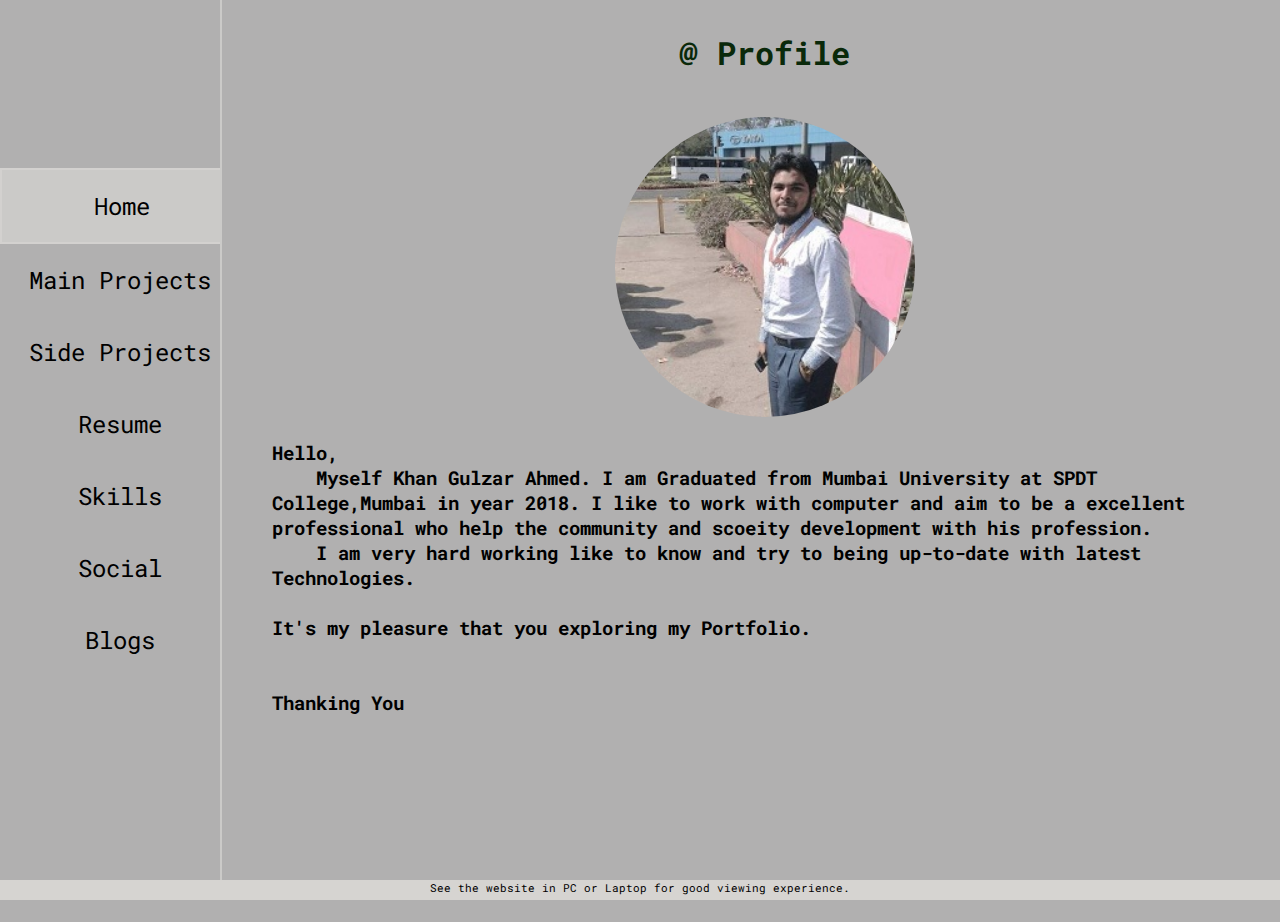
<file: Portfolio/index.html>
<!DOCTYPE html>
<html lang="en">
<head>
    <meta charset="UTF-8">
    <meta http-equiv="X-UA-Compatible" content="IE=edge">
    <meta name="viewport" content="width=device-width, initial-scale=1.0">
    <title>Portfolio</title>
    <link rel="preconnect" href="https://fonts.googleapis.com">
<link rel="preconnect" href="https://fonts.gstatic.com" crossorigin>
<link href="https://fonts.googleapis.com/css2?family=Roboto+Mono:ital,wght@0,100;0,200;0,300;0,400;0,500;0,600;0,700;1,100;1,200;1,300;1,400;1,500;1,600;1,700&display=swap" rel="stylesheet">
</head>
<link rel="stylesheet" href="file/style.css">

<body>
    <div id="main-container">
        
        <div class="navigation">
            <br><br><br><br><br><br><br><br>
            <a href="#home" class="nav-bar" onclick="change(0)">Home</a><br>
            <a href="#mainproject" class="nav-bar" onclick="change(1)">Main Projects</a><br>
            <a href="#projects" class="nav-bar" onclick="change(2)">Side Projects</a><br>
            <a href="#resume"   class="nav-bar" onclick="change(3)">Resume</a><br>
            <a href="#skills" class="nav-bar" onclick="change(4)">Skills</a><br>
            <a href="#social"  class="nav-bar" onclick="change(5)">Social</a>
            <a href="#blogs"  class="nav-bar" onclick="change(6)">Blogs</a>
        </div>
        <div class="show">
            <div class="nav-tab" id="home"><h1> @ Profile</h1> <br>
            <img src="image/profile.jpg" alt="profile" id="profile">
            <h3 style="text-align: left;">Hello,<br> 
                &nbsp;&nbsp;&nbsp; Myself Khan Gulzar Ahmed. I am Graduated from Mumbai University at SPDT College,Mumbai in year 2018. I like to work with computer and aim to be a excellent professional who help the community and scoeity development with his profession. <br>
                &nbsp;&nbsp;&nbsp; I am very hard working like to know and try to being up-to-date with latest Technologies.
                <br><br>
                It's my pleasure that you exploring my Portfolio.
                <br><br><br>
                Thanking You
                </h3>

               
            </div>

            <div class="nav-tab" id="mainproject" style="height: auto;">
                <br>
                <h1> @ Main Projects</h1>
                <p style="padding: 5px 5%;font-size: 25px;">There below is my some web project you can view it an it's source code and download it if you like and want to use.
                    <br><p><b><u>Don't forget to leave some professional comments.</u></b></p>
                </p>
               <table class="project_table" border="1px" style="table-layout: fixed; width: 100%;">
                 
                   <tr>
                       <td width="60%">
                        <h3>
                            One Page Quiz
                        </h3>
                        <p>This is <b>Quiz</b> of 10 question showing score on per Player without database</p>
                    </td>
                    <td>
                        <a class="source"  href="https://github.com/Khan-Gulzar-Ahmed/Name-Quiz" target="_blank">View Source code</a>
                        <a  class="watch" href="https://neog-quiz.netlify.app/" target="_blank">Watchout</a>
                    </td>
                    </tr>
                    <tr>
                        <td>
                         <h3>
                             First CLI app
                         </h3>
                         <p> CLI quiz app play and see the score have fun.This app made using <b>Node JS</b> </p>
                     </td>
                     <td>
                        <a class="source"  href="https://github.com/Khan-Gulzar-Ahmed/First-CLI-app" target="_blank">View Source code</a>
                         <a  class="watch" href="https://replit.com/@Gulzar-AhmedAhm/quiz-new-algo#index.js" target="_blank">Watchout</a>
                     </td>
                     </tr>
                    <tr>
                        <td>
                         <h3>
                             Banana Translation
                         </h3>
                         <p> Translating English to Funny Banana(Minionese) Language using <b>Vanilla JS</b> </p>
                     </td>
                     <td>
                         <a class="source"  href="https://github.com/Khan-Gulzar-Ahmed/Banana-language-translation" target="_blank">View Source code</a>
                         <a  class="watch" href="https://funny-banana-language.netlify.app/" target="_blank">Watchout</a>
                     </td>
                     </tr>
                     <tr>
                        <td>
                         <h3>
                             Mandalorian Funny Translation
                         </h3>
                         <p> Translating English to Funny Mandalorian Language using <b>Vanilla JS</b> </p>
                     </td>
                     <td>
                         <a class="source"  href="https://github.com/Khan-Gulzar-Ahmed/funny-mandalorian-talk" target="_blank">View Source code</a>
                         <a  class="watch" href="https://mandalorian.netlify.app/" target="_blank">Watchout</a>
                     </td>
                     </tr>
                     <tr>
                        <td>
                         <h3>
                             Know Your Emotions
                         </h3>
                         <p>Copy Paste the emoji to Know the meaning made of Emoji using <b> Reat JS</b> </p>
                     </td>
                     <td>
                         <a class="source"  href="https://codesandbox.io/s/fing-the-emoji-forked-pw7ly" target="_blank">View Source code</a>
                         <a  class="watch" href="https://pw7ly.csb.app/" target="_blank">Watchout</a>
                     </td>
                     </tr>
                     <tr>
                        <td>
                         <h3>
                             Find the Books
                         </h3>
                         <p>This app Help to find the good Books based on rating made using <b> Reat JS</b> </p>
                     </td>
                     <td>
                         <a class="source"  href="https://codesandbox.io/s/nice-cohen-tr4l8" target="_blank">View Source code</a>
                         <a  class="watch" href="https://tr4l8.csb.app/" target="_blank">Watchout</a>
                     </td>
                     </tr>
                     <tr>
                        <td>
                         <h3>
                             Cash Register
                         </h3>
                         <p>This app Help you to know how much change you have to give back customer This project made using <b>Vanila JS</b></p>
                     </td>
                     <td>
                         <a class="source"  href="https://github.com/Khan-Gulzar-Ahmed/change-the-amount" target="_blank">View Source code</a>
                         <a  class="watch" href="https://change-amount.netlify.app/" target="_blank">Watchout</a>
                     </td>
                     </tr>
                     <tr>
                        <td>
                         <h3>
                             Is This Number is Lucky or Not ?
                         </h3>
                         <p>Check whether given number is your lucky number or not. This project made using <b> Vanilla JS</b> </p>
                     </td>
                     <td>
                         <a class="source"  href="https://github.com/Khan-Gulzar-Ahmed/lucky-dob" target="_blank">View Source code</a>
                         <a  class="watch" href="https://lucky-d-o-b.netlify.app/" target="_blank">Watchout</a>
                     </td>
                     </tr>
                     <tr>
                        <td>
                         <h3>
                             Fun With Triangle
                         </h3>
                         <p>Let's Understand the Triangle and Calculate in some Funny way.This project is made using  <b> Vanilla JS</b> </p>
                     </td>
                     <td>
                         <a class="source"  href="https://github.com/Khan-Gulzar-Ahmed/fun-with-triangle" target="_blank">View Source code</a>
                         <a  class="watch" href="https://trianguler-fun.netlify.app/" target="_blank">Watchout</a>
                     </td>
                     </tr>
                     <tr>
                        <td>
                         <h3>
                             Is your DOB palindrome? Find Palindrome Date.
                         </h3>
                         <p>Check and find the Palindrome date near to your DOB.This project is made using  <b> Vanilla JS</b> </p>
                     </td>
                     <td>
                         <a class="source"  href="https://github.com/Khan-Gulzar-Ahmed/palindrome" target="_blank">View Source code</a>
                         <a  class="watch" href="https://palindrome-past-future.netlify.app/" target="_blank">Watchout</a>
                     </td>
                     </tr>
                     <tr>
                        <td>
                         <h3>
                             Check your Profit and Loss
                         </h3>
                         <p>Check is stock market is profitable for you.This project is made using  <b> Vanilla JS</b> </p>
                     </td>
                     <td>
                         <a class="source"  href="https://github.com/Khan-Gulzar-Ahmed/stock-profit---loss" target="_blank">View Source code</a>
                         <a  class="watch" href="https://profit-n-loss.netlify.app/" target="_blank">Watchout</a>
                     </td>
                     </tr>
                   
                 
                  
                    
                
                    </table>
          
                </div>

            <div class="nav-tab" id="projects" style="height: auto;">
                <br>
                <h1> @ Side Projects</h1>
                <p style="padding: 5px 5%;font-size: 25px;">There below is my some web project you can view it an it's source code and download it if you like and want to use.
                    <br><p><b><u>Don't forget to leave some professional comments.</u></b></p>
                </p>
               <table class="project_table" border="1px" style="table-layout: fixed; width: 100%;">
                   <tr>
                       <td width="60%">
                        <h3>
                                Small PHP Project
                        </h3>
                        <p>This project is base on <b>Quiz</b> project using <b>PHP,mysql</b>> with admin login and logout system. Admin can see all the Player Score <b>(including database mysql!)</b></p>
                    </td>
                    <td>
                        <a class="source" href="https://github.com/Khan-Gulzar-Ahmed/NeoG-Camp/tree/main/Project_1" target="_blank">
                        View Source code</a>
                    </td>
                    </tr>
                 
                    <tr>
<td>

                        <h3>
                            Character and Words Counter 
                        </h3>
                        <p>Type the sentence or copy past to count the number of charaters and words</p>
                    </td><td>
                        <a class="source"  href="https://github.com/Khan-Gulzar-Ahmed/NeoG-Camp/tree/main/text%26word_counter" target="_blank">View Source code</a>
                        <a  class="watch" href="https://text-word-counter.netlify.app/" target="_blank">Watchout</a>
                    </td>
                    </tr>
                    <tr>
<td>
                        <h3>
                            Tempreture Convertor
                        </h3>
                        <p>Convert Tempreture from Degree Ferenhite to Degree Celcius and vice versa </p>
                    </td><td>
                        <a  class="source" href="https://github.com/Khan-Gulzar-Ahmed/NeoG-Camp/tree/main/Tempreture" target="_blank">View Source code</a>
                        <a class="watch"  href="https://temp-convertor.netlify.app/" target="_blank">Watchout</a>
                    </td>
                    </tr>
                    <tr>
<td>
                        <h3>
                            Stop Watch
                        </h3>
                        <p>Simple Stop Watch</p>
                    </td>
                    <td>
                        <a class="source"  href="https://github.com/Khan-Gulzar-Ahmed/NeoG-Camp/tree/main/stopwatch" target="_blank">View Source code</a>
                        <a class="watch"  href="https://watch-stop.netlify.app/" target="_blank">Watchout</a>
                    </td>
                    </tr>
                    <tr>
<td>
                        <h3>
                            Backgroung Color Changer
                        </h3>
                        <p>Change backgroung by only one click change background-color and text color simultaneously</p>
                    </td><td>
                        <a  class="source" href="https://github.com/Khan-Gulzar-Ahmed/NeoG-Camp/tree/main/backgroundchanger" target="_blank">View Source code</a>
                        <a class="watch"  href="https://chng-background.netlify.app/" target="_blank">Watchout</a>
                    </td>
                    </tr>
                    <tr>
<td>
                        <h3>
                            Image Slider 
                        </h3>
                        <p>Five Images Sliding by next and previous buttons </p>
                    </td><td>
                        <a class="source"  href="https://github.com/Khan-Gulzar-Ahmed/NeoG-Camp/tree/main/imageslider" target="_blank">View Source code</a>
                        <a  class="watch"  href="https://slideimages.netlify.app/" target="_blank">Watchout</a>
                    </td>
                    </tr>
                    

                    </table>
          
                </div>
            <div class="nav-tab" id="resume" >
                <h1> @ Resume</h1>
                <br>
                        <iframe src="image/Gulzar_Resume.jpg" frameborder="5px" width="800px" height="700px"></iframe>
                     
                        
              </div>
            <div class="nav-tab" id="skills">
                <h1> @ Skills</h1>
                <br>
                
                <ul>
                    <h2>familiar with below Programming Languages</h2>
                    <li> HTML </li>
                    <br>
                    <li> CSS </li>
                    <br>
                    <li> Vanilla Javascript </li>
                    <br>
                    <li> PHP </li>
                    <br>
                    <li> Basics of : Core Java & Advance Java </li>
                    <br>
                    <li> C++ </li>
                    <br>
                    <li> MYSQL </li>
                    <br>
                    <li> Oracle 10g </li>
                    <br>
                    <li> MS Office </li>
                    
                </ul>
            
              
                </div>
            <div class="nav-tab" id="social">
                <br>
                <h1>@Connect with me At Social Media Platform <br>& Don't forget to follow </h1>
                <table class="table">
                    <tr class="row">
                        <td class="cell">
                    <a href="https://github.com/Khan-Gulzar-Ahmed/" target="_blank"><img  class="social-icon" src="image/github.png" alt="github"></a> <br>
                     @ Khan-Gulzar-Ahmed
                     <td>
                        <a href="https://www.facebook.com/khan.gulzar.1460/" target="_blank"><img  class="social-icon" src="image/fb.png" alt="facebook"></a> <br>
                         @ khan.gulzar.1460
                        </td>
                <td>
                   <a href="https://www.instagram.com/khan_gulzar_ahmed/" target="_blank"><img  class="social-icon" src="image/inta.png" alt="Insta"></a><br>
                     @ khan_gulzar_ahmed
                     </td>
                    </tr>
                    <tr>
                        <td>
                    <a href="https://www.linkedin.com/in/gulzar-ahmed-khan-b52729221/" target="_blank"><img class="social-icon" src="image/link.png" alt="Linkdin"></a><br>
                     @ in/gulzar-ahmed-khan-b52729221
                    </td>
                     <td>
                    <a href="https://twitter.com/khangulzar930" target="_blank"><img class="social-icon"  src="image/twitter.png" alt="Twitter"></a><br>
                     @ khangulzar930
                    </td>
                    <td>
                        <a href="https://discord.com/channels/Khan-Gulzar-Ahmed" target="_blank"><img class="social-icon"  src="image/discord.png" alt="Discord"></a><br>
                         @ Khan-Gulzar-Ahmed
                        </td>
                    </tr>
                    </table>

                   
            </div>
            <div class="nav-tab" id="blogs" style="height: auto;">
            <h1> @ Blogs </h1>
                <h2 style="text-align: center;">Bellow the Latest Blogs</h2>
                <ol reversed>
                    <li>
                        <a href="blog1.html" target="_blank"><h3>   The Best Android Phones </h3></a>
                  
    <p style="font-weight: 600;"> Date :  September 28, 2021 </p>
    
    
    
    Google’s new Pixel 5a 5G, which replaces the Pixel 4a, is our new pick for the best Android phone. It offers high-quality software and a great camera, for much less than comparable phones.
    
    
    Android phones can vary widely in both price and experience, from just a couple hundred dollars to well over a thousand—and from unbelievably frustrating to unbelievably impressive. We spend hundreds of hours each year testing the latest Android smartphones, and we think the Google Pixel 5a 5G is the best one for most people. It offers outstanding software and camera performance, and it costs much less than high-end models. It will also receive guaranteed software updates for a longer period than most Android phones....
                    </li>
                    <li>
                        <a href="blog2.html" target="_blank"><h3> If You Missed the PS5 Restock, Here’s How to Prepare for the Next One </h3></a>
                        <p style="font-weight: 600;"> Date : SEPTEMBER 23, 2021 </p>

    
                        This week, rumors of a big PlayStation 5 restock at various retailers—including Walmart, Best Buy, and Amazon—drove customers to stand in lines for hours just for a chance to get their hands on the gaming console, which Sony released last November.
                        
                        When new gaming consoles hit the market, they typically have stock issues for a few months, but in this case the pandemic and a major computer chip shortage have extended stock issues for almost a year. With the holiday and gift season around the corner, many people are trying (again) to get ahold of the console.
                        
                        Some people posted videos on Twitter showing hopeful shoppers lined up for hours outside of Best Buy (some even overnight) for a chance to buy a PS5....
                    </li>
                    <li>
                        <a href="blog3.html" target="_blank"><h3> The Best Cheap Gaming Laptop</h3></a>
                  
    <p style="font-weight: 600;"> Date : September 29, 2021 </p>




    Our picks are generally unavailable and have been discontinued or replaced by updated versions. We’re researching and testing new models now, and will have updates soon.
    
    
    You don’t need to drop $2,000 for a laptop that can play most current games on high or ultra settings at 1080p—you can get those capabilities in a laptop that costs less than $1,200. But all cheap gaming laptops make some big trade-offs to pack that much power in at that price. After spending more than 30 hours researching and testing 14 budget gaming laptops, we found that the Asus TUF Gaming A15 (TUF506IU-ES74) is an excellent value if you’re willing to overlook some of its shortcomings....
                    </li>
                  
                </ol>


            </div>
        </div>
    </div>
    <footer>
        See the website in PC or Laptop for good viewing experience.
    </footer>
   
</body>


<script>
    let tab_number=0;
    let classone='nav-bar';
    let classtwo='nav-color';
    
    change(tab_number);

    function change(tab_number){
        var show_tab=document.getElementsByClassName('nav-tab');
        
        for(let y of show_tab){
            y.style.display="none";
            y.style.top="10px";
            
            
        }
        
        show_tab[tab_number].style.display="block";

        activeNav(tab_number);
    }

    function activeNav(number){
        var nav=document.getElementsByClassName('nav-bar');
        
        for(let y of nav){
            y.style.border="";
            y.style.background='';
        }
        nav[number].style.border='2px solid rgba(214, 212, 209, 0.705)';
        nav[number].style.background='rgba(214, 212, 209, 0.705)';
    }
</script>

</html>
</file>
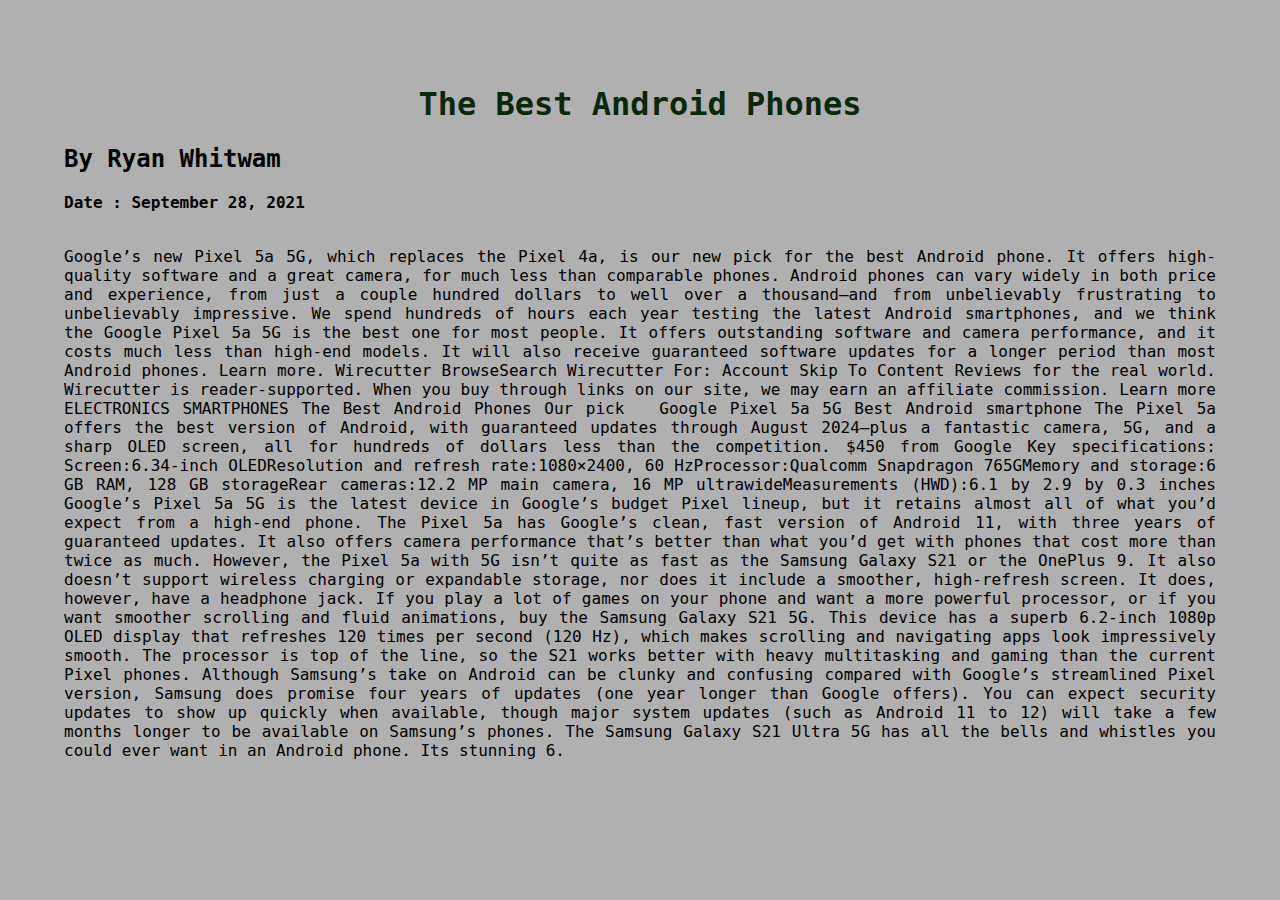
<file: Portfolio/blog1.html>
<!DOCTYPE html>
<html lang="en">
<head>
    <meta charset="UTF-8">
    <meta http-equiv="X-UA-Compatible" content="IE=edge">
    <meta name="viewport" content="width=device-width, initial-scale=1.0">
    <title> The Best Android Phones</title>
    <link rel="stylesheet" href="file/style.css">
    <style>
        body{
            padding: 5%;
            text-align: justify;
        }
        label{
            font-weight: 600;
        }
    </style>
</head>
<body>
    <h1>
        The Best Android Phones
    </h1>
    <h2 style="text-align: left;">
        By Ryan Whitwam
    </h2>
  
    

   
    
    <p style="font-weight: 600;"> Date :  September 28, 2021 </p>
    
    <br>
    
    Google’s new Pixel 5a 5G, which replaces the Pixel 4a, is our new pick for the best Android phone. It offers high-quality software and a great camera, for much less than comparable phones.
    
    
    Android phones can vary widely in both price and experience, from just a couple hundred dollars to well over a thousand—and from unbelievably frustrating to unbelievably impressive. We spend hundreds of hours each year testing the latest Android smartphones, and we think the Google Pixel 5a 5G is the best one for most people. It offers outstanding software and camera performance, and it costs much less than high-end models. It will also receive guaranteed software updates for a longer period than most Android phones.
    
    Learn more.
    
    Wirecutter
    
    BrowseSearch Wirecutter For:
    
    Account
    
    Skip To Content
    
    Reviews for the real world.
    
    Wirecutter is reader-supported. When you buy through links on our site, we may earn an affiliate commission. Learn more
    
    ELECTRONICS
    
    SMARTPHONES
    
    The Best Android Phones
    
    Our pick
    ￼
    Google Pixel 5a 5G
    
    Best Android smartphone
    
    The Pixel 5a offers the best version of Android, with guaranteed updates through August 2024—plus a fantastic camera, 5G, and a sharp OLED screen, all for hundreds of dollars less than the competition.
    
    $450 from Google
    
    Key specifications:
    
    Screen:6.34-inch OLEDResolution and refresh rate:1080×2400, 60 HzProcessor:Qualcomm Snapdragon 765GMemory and storage:6 GB RAM, 128 GB storageRear cameras:12.2 MP main camera, 16 MP ultrawideMeasurements (HWD):6.1 by 2.9 by 0.3 inches
    
    Google’s Pixel 5a 5G is the latest device in Google’s budget Pixel lineup, but it retains almost all of what you’d expect from a high-end phone. The Pixel 5a has Google’s clean, fast version of Android 11, with three years of guaranteed updates. It also offers camera performance that’s better than what you’d get with phones that cost more than twice as much. However, the Pixel 5a with 5G isn’t quite as fast as the Samsung Galaxy S21 or the OnePlus 9. It also doesn’t support wireless charging or expandable storage, nor does it include a smoother, high-refresh screen. It does, however, have a headphone jack.
    
    If you play a lot of games on your phone and want a more powerful processor, or if you want smoother scrolling and fluid animations, buy the Samsung Galaxy S21 5G. This device has a superb 6.2-inch 1080p OLED display that refreshes 120 times per second (120 Hz), which makes scrolling and navigating apps look impressively smooth. The processor is top of the line, so the S21 works better with heavy multitasking and gaming than the current Pixel phones. Although Samsung’s take on Android can be clunky and confusing compared with Google’s streamlined Pixel version, Samsung does promise four years of updates (one year longer than Google offers). You can expect security updates to show up quickly when available, though major system updates (such as Android 11 to 12) will take a few months longer to be available on Samsung’s phones.
    
    The Samsung Galaxy S21 Ultra 5G has all the bells and whistles you could ever want in an Android phone. Its stunning 6.
</body>

</html>
</file>
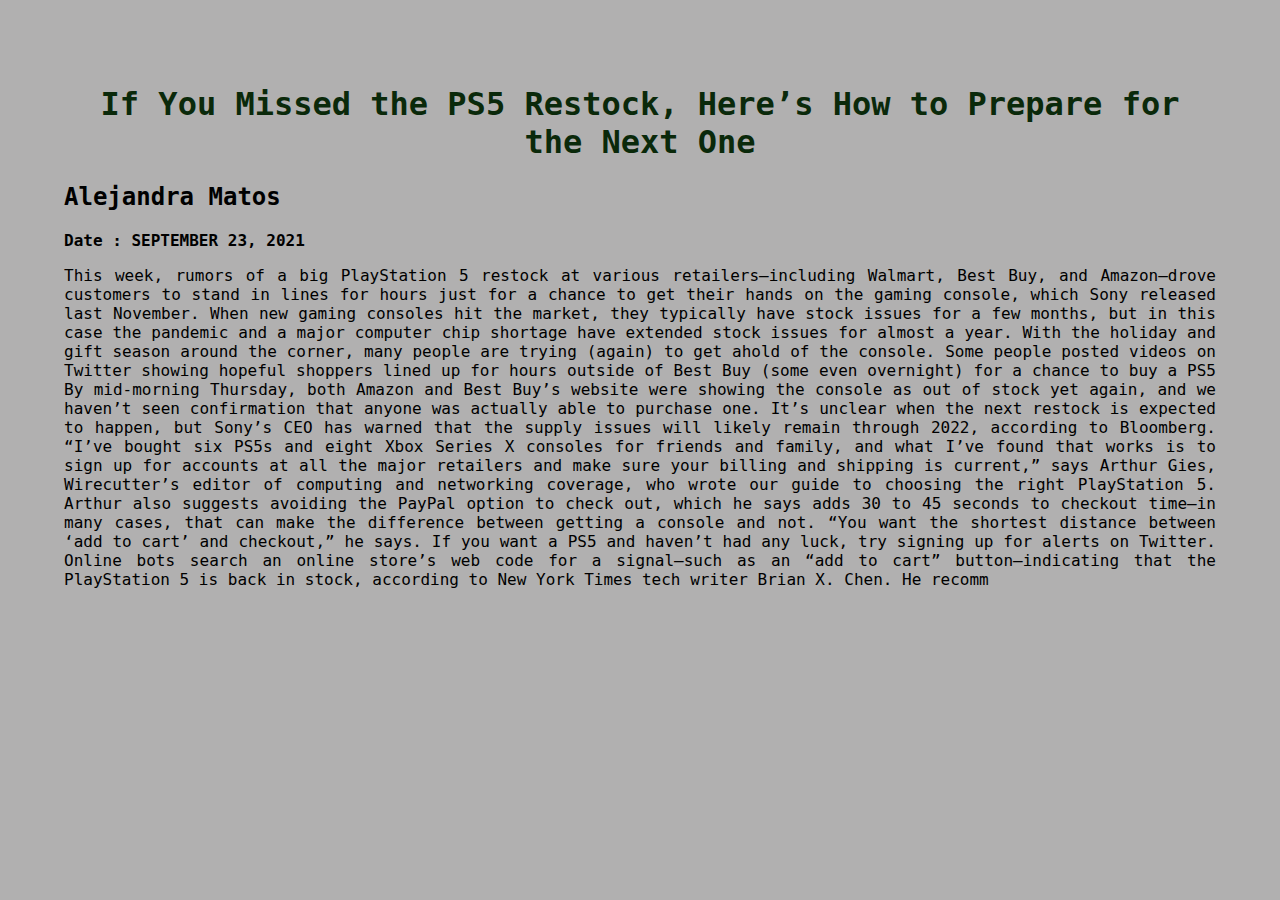
<file: Portfolio/blog2.html>
<!DOCTYPE html>
<html lang="en">
<head>
    <meta charset="UTF-8">
    <meta http-equiv="X-UA-Compatible" content="IE=edge">
    <meta name="viewport" content="width=device-width, initial-scale=1.0">
    <title> If You Missed the PS5 Restock, Here’s How to Prepare for the Next One</title>
    <link rel="stylesheet" href="file/style.css">
    <style>
        body{
            padding: 5%;
            text-align: justify;
        }
        label{
            font-weight: 600;
        }
    </style>
</head>
<body>
    <h1>
        If You Missed the PS5 Restock, Here’s How to Prepare for the Next One
    </h1>
    <h2 style="text-align: left;">
      Alejandra Matos
    </h2>
  

   
    <p style="font-weight: 600;"> Date : SEPTEMBER 23, 2021 </p>

    
    This week, rumors of a big PlayStation 5 restock at various retailers—including Walmart, Best Buy, and Amazon—drove customers to stand in lines for hours just for a chance to get their hands on the gaming console, which Sony released last November.
    
    When new gaming consoles hit the market, they typically have stock issues for a few months, but in this case the pandemic and a major computer chip shortage have extended stock issues for almost a year. With the holiday and gift season around the corner, many people are trying (again) to get ahold of the console.
    
    Some people posted videos on Twitter showing hopeful shoppers lined up for hours outside of Best Buy (some even overnight) for a chance to buy a PS5
    
    By mid-morning Thursday, both Amazon and Best Buy’s website were showing the console as out of stock yet again, and we haven’t seen confirmation that anyone was actually able to purchase one. It’s unclear when the next restock is expected to happen, but Sony’s CEO has warned that the supply issues will likely remain through 2022, according to Bloomberg.
    
    “I’ve bought six PS5s and eight Xbox Series X consoles for friends and family, and what I’ve found that works is to sign up for accounts at all the major retailers and make sure your billing and shipping is current,” says Arthur Gies, Wirecutter’s editor of computing and networking coverage, who wrote our guide to choosing the right PlayStation 5.

    
    Arthur also suggests avoiding the PayPal option to check out, which he says adds 30 to 45 seconds to checkout time—in many cases, that can make the difference between getting a console and not.
    
    “You want the shortest distance between ‘add to cart’ and checkout,” he says.
    
    If you want a PS5 and haven’t had any luck, try signing up for alerts on Twitter. Online bots search an online store’s web code for a signal—such as an “add to cart” button—indicating that the PlayStation 5 is back in stock, according to New York Times tech writer Brian X. Chen. He recomm
    
</body>
<script>
  
</script>
</html>
</file>
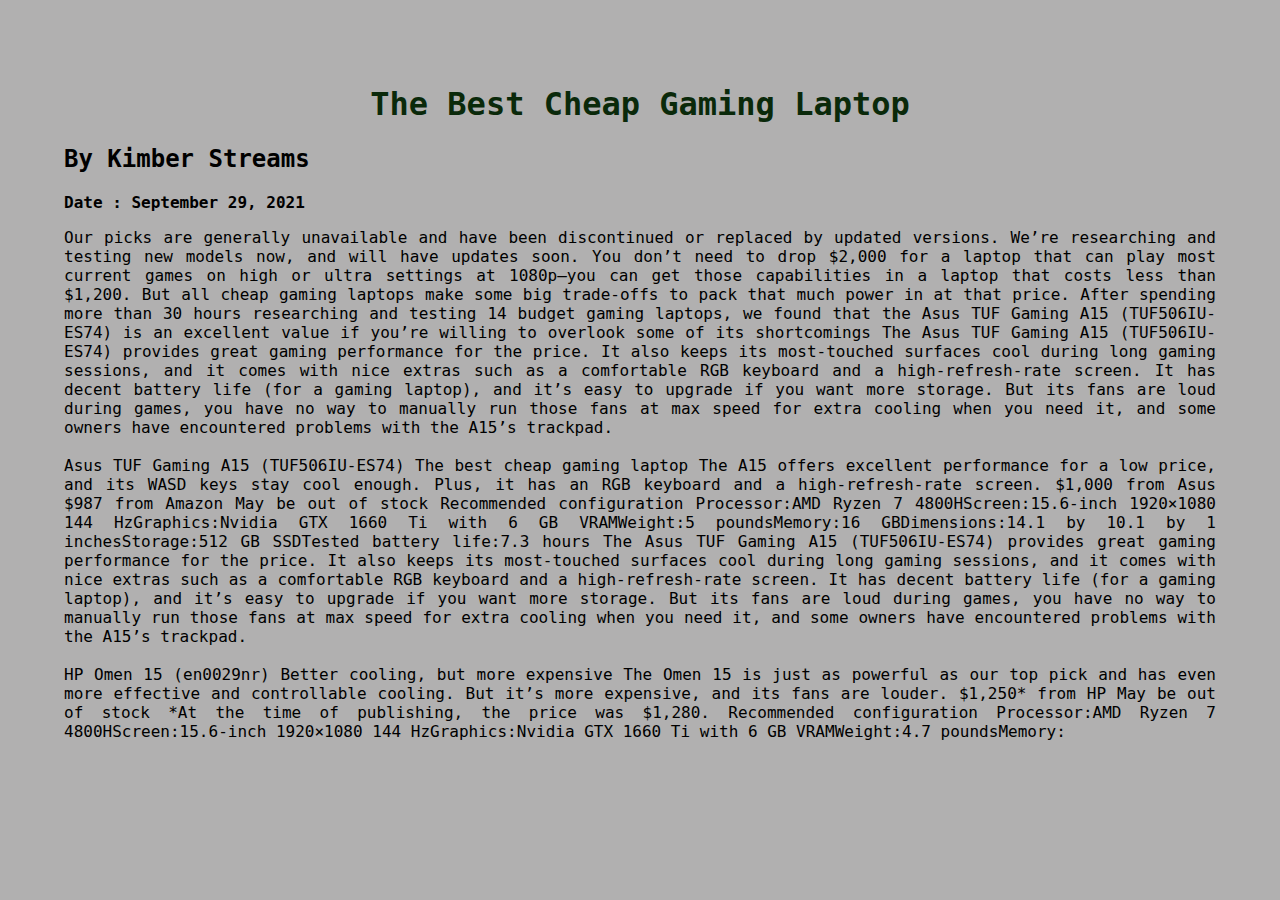
<file: Portfolio/blog3.html>
<!DOCTYPE html>
<html lang="en">
<head>
    <meta charset="UTF-8">
    <meta http-equiv="X-UA-Compatible" content="IE=edge">
    <meta name="viewport" content="width=device-width, initial-scale=1.0">
    <title>The Best Cheap Gaming Laptop</title>
    <link rel="stylesheet" href="file/style.css">
    <style>
        body{
            padding: 5%;
            text-align: justify;
        }
        label{
            font-weight: 600;
        }
    </style>
</head>
<body>
    <h1>
        The Best Cheap Gaming Laptop
    </h1>
    <h2 style="text-align: left;">
        By Kimber Streams
    </h2>
   
   


    <p style="font-weight: 600;"> Date : September 29, 2021 </p>




Our picks are generally unavailable and have been discontinued or replaced by updated versions. We’re researching and testing new models now, and will have updates soon.


You don’t need to drop $2,000 for a laptop that can play most current games on high or ultra settings at 1080p—you can get those capabilities in a laptop that costs less than $1,200. But all cheap gaming laptops make some big trade-offs to pack that much power in at that price. After spending more than 30 hours researching and testing 14 budget gaming laptops, we found that the Asus TUF Gaming A15 (TUF506IU-ES74) is an excellent value if you’re willing to overlook some of its shortcomings
The Asus TUF Gaming A15 (TUF506IU-ES74) provides great gaming performance for the price. It also keeps its most-touched surfaces cool during long gaming sessions, and it comes with nice extras such as a comfortable RGB keyboard and a high-refresh-rate screen. It has decent battery life (for a gaming laptop), and it’s easy to upgrade if you want more storage. But its fans are loud during games, you have no way to manually run those fans at max speed for extra cooling when you need it, and some owners have encountered problems with the A15’s trackpad.





<br><br>



Asus TUF Gaming A15 (TUF506IU-ES74)

The best cheap gaming laptop

The A15 offers excellent performance for a low price, and its WASD keys stay cool enough. Plus, it has an RGB keyboard and a high-refresh-rate screen.

$1,000 from Asus

$987 from Amazon

May be out of stock

Recommended configuration

Processor:AMD Ryzen 7 4800HScreen:15.6-inch 1920×1080 144 HzGraphics:Nvidia GTX 1660 Ti with 6 GB VRAMWeight:5 poundsMemory:16 GBDimensions:14.1 by 10.1 by 1 inchesStorage:512 GB SSDTested battery life:7.3 hours

The Asus TUF Gaming A15 (TUF506IU-ES74) provides great gaming performance for the price. It also keeps its most-touched surfaces cool during long gaming sessions, and it comes with nice extras such as a comfortable RGB keyboard and a high-refresh-rate screen. It has decent battery life (for a gaming laptop), and it’s easy to upgrade if you want more storage. But its fans are loud during games, you have no way to manually run those fans at max speed for extra cooling when you need it, and some owners have encountered problems with the A15’s trackpad.

<br><br>


HP Omen 15 (en0029nr)

Better cooling, but more expensive

The Omen 15 is just as powerful as our top pick and has even more effective and controllable cooling. But it’s more expensive, and its fans are louder.

$1,250* from HP

May be out of stock

*At the time of publishing, the price was $1,280.

Recommended configuration

Processor:AMD Ryzen 7 4800HScreen:15.6-inch 1920×1080 144 HzGraphics:Nvidia GTX 1660 Ti with 6 GB VRAMWeight:4.7 poundsMemory:
    
</body>
<script>
    var date_label=document.getElementById('date');
    var current_date=Date();
    date_label.innerHTML=current_date;
</script>
</html>
</file>
<file: Portfolio/file/style.css>
:root{
    --main-color:rgba(100, 97, 97,0.5);
    --text-color:black;
    --hover-color:rgba(214, 212, 209, 0.705);
    --footer-color:rgb(214, 212, 209);
    --project-btn-color:antiquewhite;
    --heading-color:rgb(10, 41, 10);
}

html{
    scroll-behavior: smooth;
    font-family: 'Roboto Mono', monospace;
   
    
}
body{
        color: var(--text-color);
        padding: 0px;
        background-color: var(--main-color);
        margin: 0px;
        
}
#main-container{
    display: flex;
    margin: 0px;
   
    
}
.navigation{
    position: relative;
    width: 20%;
    min-width: 100px;
    text-align: center;
    padding: 0px;
    overflow: hidden;   
}
.navigation a{
  font-size: 1.5rem;
}
.nav-bar{
    display: inline-block;
    padding: 20px 10px;
    
    width: 100%;
    text-decoration: none;
    margin: 0px;
    color: var(--text-color);
    
}
.nav-bar:hover{
    background-color:var(--hover-color);
    transition: 0.5s;
}
.show{
    position: relative;
    text-align: justify;
    border-left: 2px solid var(--hover-color);
    width: 90%;
    height: 100vh;
    padding-left: 50px;
    margin-right: 20px;

    
}
.nav-tab{
    position: absolute;
   display: none;
   padding-bottom: 30px;
   height: 98%;
   width: 95%;
}
.social-icon{
    
    height: 75px;
    width: 75px;
    border-radius: 40%;
    padding: 10px;
    
    
}
.social-icon:hover{
    transform: rotate(360deg);
    transition: 0.6s;
}
#social table{
    table-layout: fixed;
    height: 600px;
    width: 100%;
    padding: 0px;
}
#social td{
  text-align: center;
  border-radius: 40%;
 
}
#social td:hover{
  background-color: var(--hover-color);
  transition: 0.6s;

}
h1{
  text-align: center;
}
#home{
 
  text-align: center;
  
}
#home img{
  height: 300px;
  width: 300px;
  border-radius: 50%;
}
footer{
  position: fixed;
  bottom: 0px;
  font-size: 0.7rem;
  text-align: center;
  height: 20px;
  width: 100%;
  background-color: var(--footer-color);
}
.source{
  padding: 10px;
  background-color: var(--project-btn-color);
  color: black;
  border: 1px solid var(--project-btn-color);
  border-radius: 20px;
  text-decoration: none;
  font-weight: 600;
}
.watch{
padding: 10px;
 
  color: black;
  border: 1px solid var(--project-btn-color);
  border-radius: 20px;
  text-decoration: none;
  font-weight: 600;
}
ul
{
  list-style-type: '\1F300    ';
}
h1{
  color: var(--heading-color);
}
.project_table{
  border-collapse: collapse;
}
.project_table td{
  padding: 10px;
}
#blogs a{
  
  color: var(--text-color);
}
</file>
